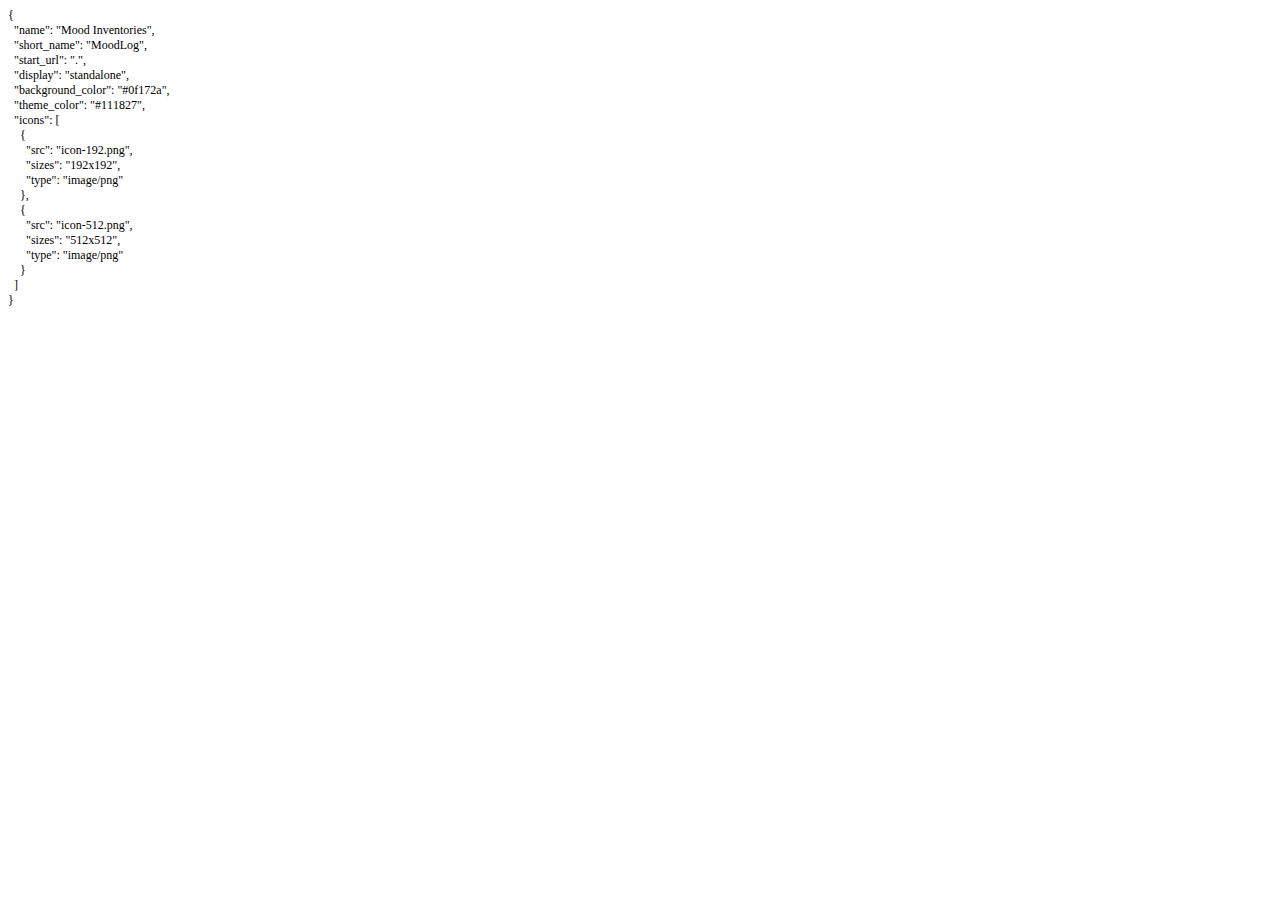
<file: manifest.webmanifest.html>
<!DOCTYPE html PUBLIC "-//W3C//DTD HTML 4.01//EN" "http://www.w3.org/TR/html4/strict.dtd">
<html>
<head>
  <meta http-equiv="Content-Type" content="text/html; charset=utf-8">
  <meta http-equiv="Content-Style-Type" content="text/css">
  <title></title>
  <meta name="Generator" content="Cocoa HTML Writer">
  <meta name="CocoaVersion" content="2685.2">
  <style type="text/css">
    p.p1 {margin: 0.0px 0.0px 0.0px 0.0px; font: 12.0px Times; -webkit-text-stroke: #000000}
    span.s1 {font-kerning: none}
  </style>
</head>
<body>
<p class="p1"><span class="s1">{</span></p>
<p class="p1"><span class="s1"><span class="Apple-converted-space">  </span>"name": "Mood Inventories",</span></p>
<p class="p1"><span class="s1"><span class="Apple-converted-space">  </span>"short_name": "MoodLog",</span></p>
<p class="p1"><span class="s1"><span class="Apple-converted-space">  </span>"start_url": ".",</span></p>
<p class="p1"><span class="s1"><span class="Apple-converted-space">  </span>"display": "standalone",</span></p>
<p class="p1"><span class="s1"><span class="Apple-converted-space">  </span>"background_color": "#0f172a",</span></p>
<p class="p1"><span class="s1"><span class="Apple-converted-space">  </span>"theme_color": "#111827",</span></p>
<p class="p1"><span class="s1"><span class="Apple-converted-space">  </span>"icons": [</span></p>
<p class="p1"><span class="s1"><span class="Apple-converted-space">    </span>{</span></p>
<p class="p1"><span class="s1"><span class="Apple-converted-space">      </span>"src": "icon-192.png",</span></p>
<p class="p1"><span class="s1"><span class="Apple-converted-space">      </span>"sizes": "192x192",</span></p>
<p class="p1"><span class="s1"><span class="Apple-converted-space">      </span>"type": "image/png"</span></p>
<p class="p1"><span class="s1"><span class="Apple-converted-space">    </span>},</span></p>
<p class="p1"><span class="s1"><span class="Apple-converted-space">    </span>{</span></p>
<p class="p1"><span class="s1"><span class="Apple-converted-space">      </span>"src": "icon-512.png",</span></p>
<p class="p1"><span class="s1"><span class="Apple-converted-space">      </span>"sizes": "512x512",</span></p>
<p class="p1"><span class="s1"><span class="Apple-converted-space">      </span>"type": "image/png"</span></p>
<p class="p1"><span class="s1"><span class="Apple-converted-space">    </span>}</span></p>
<p class="p1"><span class="s1"><span class="Apple-converted-space">  </span>]</span></p>
<p class="p1"><span class="s1">}</span></p>
</body>
</html>
</file>
